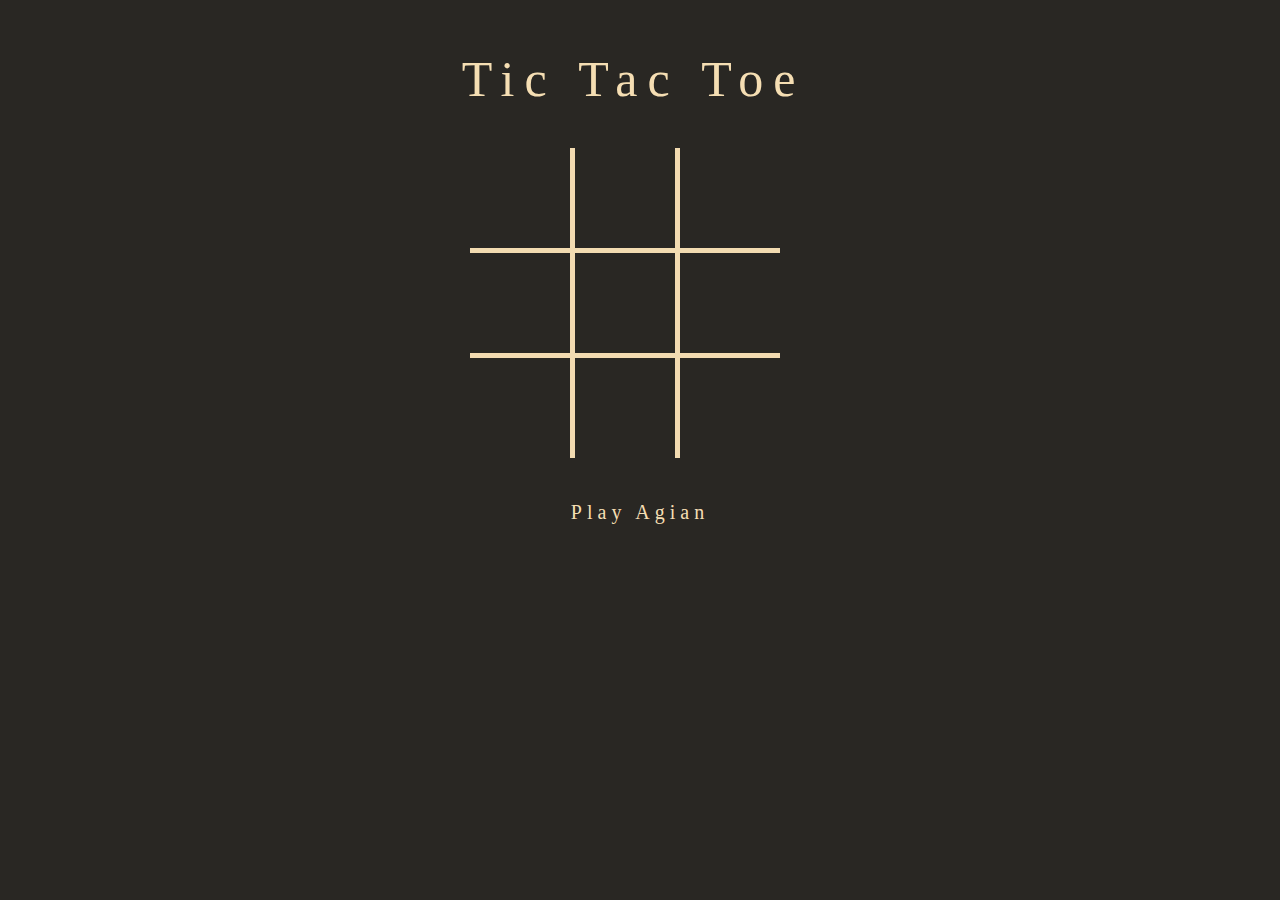
<file: index.html>
<!DOCTYPE html>
<html lang="en">
<head>
    <meta charset="UTF-8">
    <meta name="viewport" content="width=device-width, initial-scale=1.0">
    <meta http-equiv="X-UA-Compatible" content="ie=edge">
    <link rel="stylesheet" href="xoStyle.css">
    <link rel="stylesheet" href="https://cdnjs.cloudflare.com/ajax/libs/animate.css/3.7.2/animate.min.css">
    <title>Tic Tac Toe</title>
</head>
<body>

    <p>Tic Tac Toe</p>
    
    <div class="game">

        <div id="container">

            <div class="items" id="sq1"></div>
            <div class="items" id="sq2"></div>
            <div class="items" id="sq3"></div>

            <div class="items" id="sq4"></div>
            <div class="items" id="sq5"></div>
            <div class="items" id="sq6"></div>

            <div class="items" id="sq7"></div>
            <div class="items" id="sq8"></div>
            <div class="items" id="sq9"></div>
            
        </div>
        <div id="replay">Play Agian</div>
        
    </div>

    <div id="player1"></div>
    <div id="player2"></div>

    <script
    src="https://code.jquery.com/jquery-3.4.1.min.js"
    integrity="sha256-CSXorXvZcTkaix6Yvo6HppcZGetbYMGWSFlBw8HfCJo="
    crossorigin="anonymous"></script>
    <script src="xoCode.js"></script>
</body>
</html>
</file>
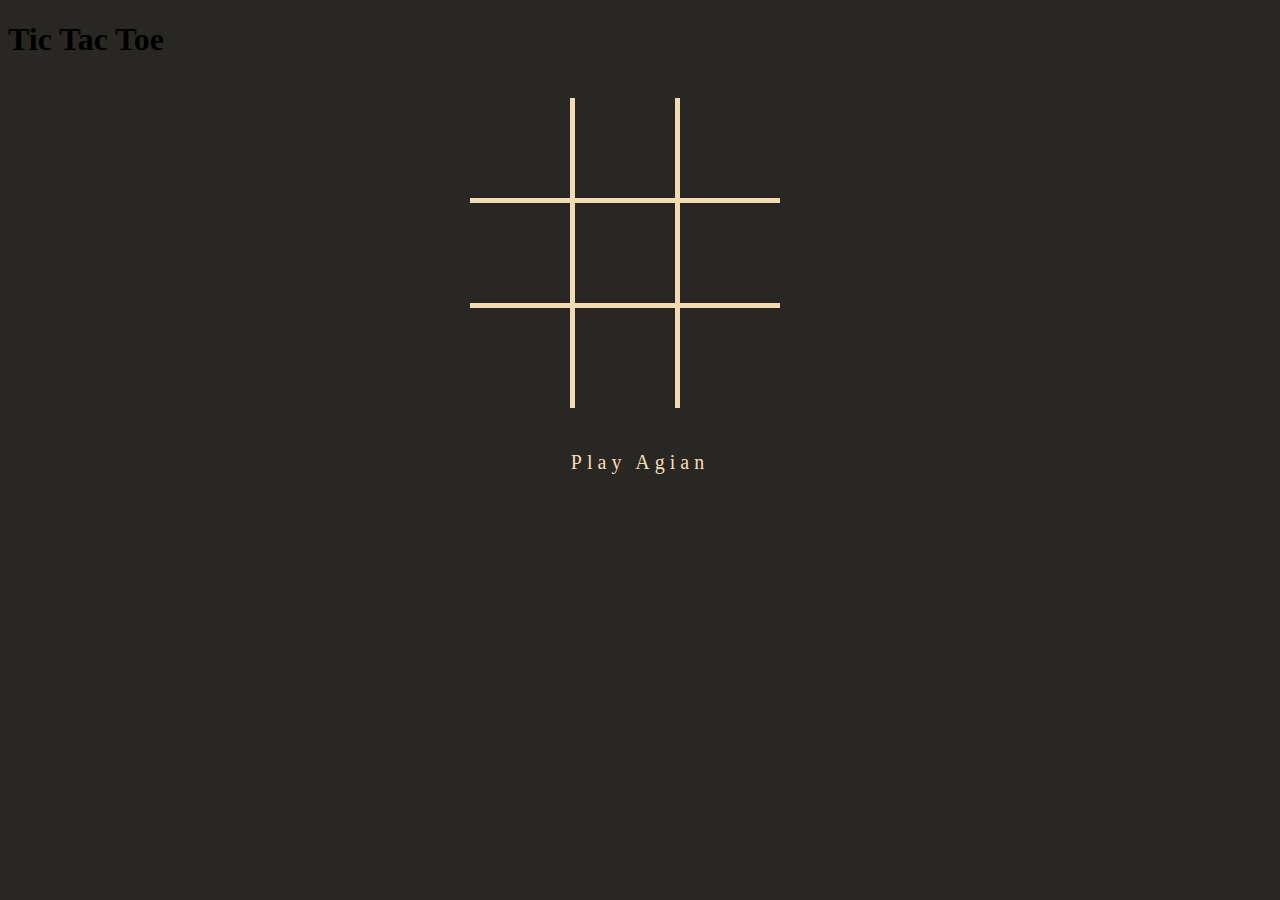
<file: xoGame.html>
<!DOCTYPE html>
<html lang="en">
<head>
    <meta charset="UTF-8">
    <meta name="viewport" content="width=device-width, initial-scale=1.0">
    <meta http-equiv="X-UA-Compatible" content="ie=edge">
    <link rel="stylesheet" href="xoStyle.css">
    <link rel="stylesheet" href="https://cdnjs.cloudflare.com/ajax/libs/animate.css/3.7.2/animate.min.css">
    <title>Tic Tac Toe</title>
</head>
<body>

    <div><h1>Tic Tac Toe</h1></div>

    <div class="game">

        <div id="container">

            <div class="items" id="sq1"></div>
            <div class="items" id="sq2"></div>
            <div class="items" id="sq3"></div>

            <div class="items" id="sq4"></div>
            <div class="items" id="sq5"></div>
            <div class="items" id="sq6"></div>

            <div class="items" id="sq7"></div>
            <div class="items" id="sq8"></div>
            <div class="items" id="sq9"></div>
            
        </div>
        <div id="replay">Play Agian</div>
        
    </div>

    <div id="player1"></div>
    <div id="player2"></div>

    <script
    src="https://code.jquery.com/jquery-3.4.1.min.js"
    integrity="sha256-CSXorXvZcTkaix6Yvo6HppcZGetbYMGWSFlBw8HfCJo="
    crossorigin="anonymous"></script>
    <script src="xoCode.js"></script>
</body>
</html>
</file>
<file: xoStyle.css>
body{
    background-color: #292723;
}


p {
    align-items: center;
    justify-content: space-between;
    height: 50%;
    width: 500px;
    margin: auto;
    margin-top: 50px;
    color: wheat;
    text-align: center;
    float: none;
    padding-right: 1%;
    letter-spacing: 10px;
    font-family: fantasy;
    font-size: 50px;
}


#container {
    /* display: flex; */
    align-items: center;
    justify-content: space-between;
    height: 340px;
    width: 340px;
    margin: auto;
    margin-top: 40px;
    color: wheat;
    text-align: center;
    display: table;
    font-size: 30px;
}

.items {
    width: 100px;
    height: 70px;
    float: left;
    margin: 0;
    padding-top: 30px;
    font-family: fantasy;
    opacity: .99;
}


#sq1, #sq2, #sq3, #sq5, #sq4, #sq6 {
    border-bottom: 5px solid wheat;
}

#sq1, #sq2, #sq4, #sq5, #sq7, #sq8 {
    border-right: 5px solid wheat;
}

#replay {
    border: #fccd3f;
    justify-content: space-between;
    height: 50%;
    width: 147px;
    margin: auto;
    margin-top: 1%;
    color: wheat;
    text-align: center;
    font-size: 20px;
    letter-spacing: 5px;
    align-items: center;
    font-family: fantasy;
}

@media only screen and (max-width: 768px){
    p{
        font-size: 50px;
    }

    .items{
        font-size: 40px;
    }

    #replay{
        font-size: 30px;
    } 

}
</file>
